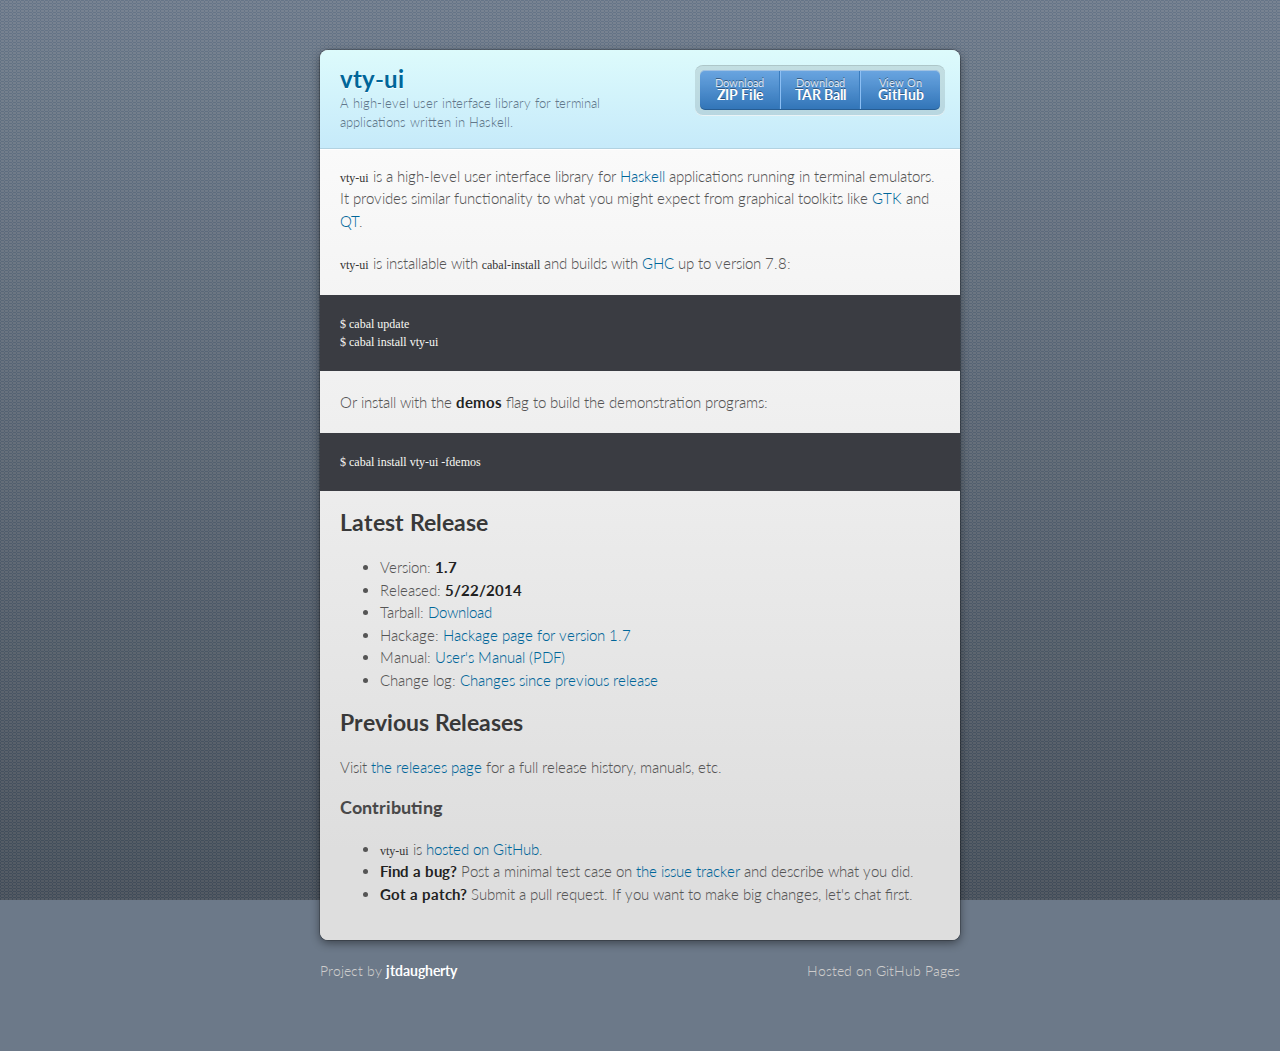
<file: index.html>
<!doctype html>
<html>
  <head>
    <meta charset="utf-8">
    <meta http-equiv="X-UA-Compatible" content="chrome=1">
    <title>vty-ui</title>

    <link rel="stylesheet" href="stylesheets/styles.css">
    <link rel="stylesheet" href="stylesheets/pygment_trac.css">
    <script src="javascripts/scale.fix.js"></script>
    <meta name="viewport" content="width=device-width, initial-scale=1, user-scalable=no">

    <!--[if lt IE 9]>
    <script src="//html5shiv.googlecode.com/svn/trunk/html5.js"></script>
    <![endif]-->
  </head>
  <body>
    <div class="wrapper">
      <header>
        <a href="index.html"><h1>vty-ui</h1></a>
        <p>A high-level user interface library for terminal applications written in Haskell.</p>
        <p class="view">
          <a href="https://github.com/jtdaugherty/vty-ui">
            View the Project on GitHub <small>jtdaugherty/vty-ui</small></a>
        </p>
        <ul>
          <li><a href="https://github.com/jtdaugherty/vty-ui/zipball/master">
              Download <strong>ZIP File</strong></a></li>
          <li><a href="https://github.com/jtdaugherty/vty-ui/tarball/master">
              Download <strong>TAR Ball</strong></a></li>
          <li><a href="https://github.com/jtdaugherty/vty-ui">
              View On <strong>GitHub</strong></a></li>
        </ul>
      </header>
      <section>
        <p>
          <code>vty-ui</code> is a high-level user interface library
          for <a href="http://www.haskell.org/">Haskell</a>
          applications running in terminal emulators.  It provides
          similar functionality to what you might expect from
          graphical toolkits
          like <a href="http://www.gtk.org/">GTK</a>
          and <a href="http://qt.nokia.com/">QT</a>.
        </p>

        <p>
          <code>vty-ui</code> is installable
          with <a href="http://hackage.haskell.org/package/cabal-install"><code>cabal-install</code></a>
          and builds with <a href="http://www.haskell.org/ghc/">GHC</a> up to version 7.8:
        </p>

        <pre>$ cabal update
$ cabal install vty-ui</pre>

        <p>
          Or install with the <strong>demos</strong> flag to build the
          demonstration programs:
        </p>

        <pre>$ cabal install vty-ui -fdemos</pre>

        <h2>Latest Release</h2>

        <ul class="latest-release">
          <li><span>Version:</span> <strong>1.7</strong></li>
          <li><span>Released:</span> <strong>5/22/2014</strong></li>
          <li><span>Tarball:</span> <a href="https://github.com/jtdaugherty/vty-ui/tarball/1.7">Download</a></li>
          <li><span>Hackage:</span> <a href="http://hackage.haskell.org/package/vty-ui-1.7">Hackage page for version 1.7</a></li>
          <li><span>Manual:</span> <a href="manuals/vty-ui-users-manual-1.7.pdf">User's Manual (PDF)</a></li>
          <li><span>Change log:</span> <a href="https://github.com/jtdaugherty/vty-ui/blob/master/CHANGELOG">Changes since previous release</a></li>
        </ul>

        <h2>Previous Releases</h2>

        <p>
          Visit <a href="releases.html">the releases page</a> for a
          full release history, manuals, etc.
        </p>

        <h3>Contributing</h3>

        <ul>
          <li>
            <code>vty-ui</code>
            is <a href="https://github.com/jtdaugherty/vty-ui">hosted on
              GitHub</a>.
          </li>

          <li>
            <strong>Find a bug?</strong>  Post a minimal test case
            on <a href="https://github.com/jtdaugherty/vty-ui/issues">the
              issue tracker</a> and describe what you did.
          </li>

          <li>
            <strong>Got a patch?</strong>  Submit a pull request.  If
            you want to make big changes, let's chat first.
          </li>
        </ul>
      </section>
    </div>
    <footer>
      <p>Project by <a href="https://github.com/jtdaugherty">jtdaugherty</a></p>
      <p>Hosted on GitHub Pages</p>
    </footer>
    <!--[if !IE]><script>fixScale(document);</script><!--<![endif]-->
  </body>
</html>
</file>
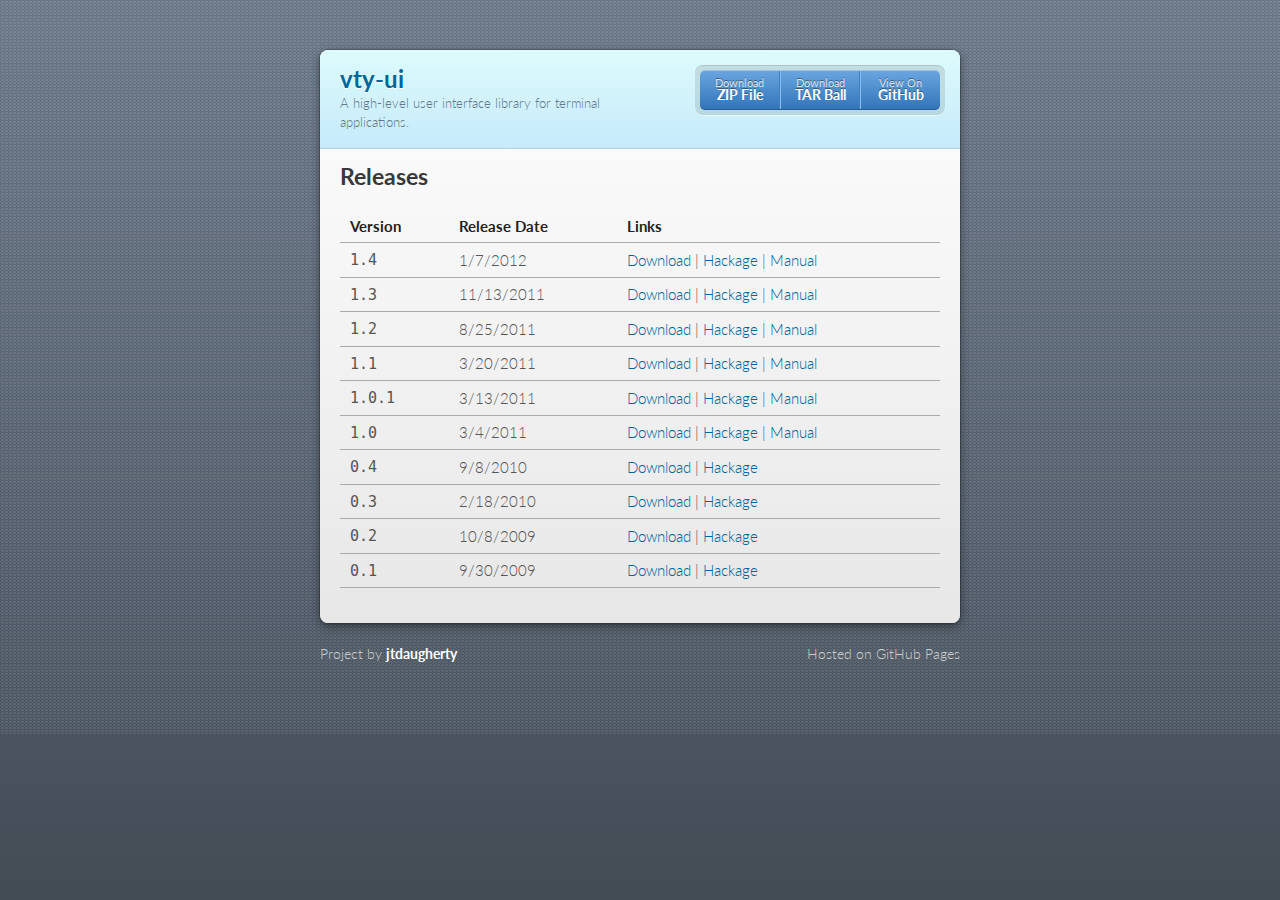
<file: releases.html>
<!doctype html>
<html>
  <head>
    <meta charset="utf-8">
    <meta http-equiv="X-UA-Compatible" content="chrome=1">
    <title>vty-ui</title>

    <link rel="stylesheet" href="stylesheets/styles.css">
    <link rel="stylesheet" href="stylesheets/pygment_trac.css">
    <script src="javascripts/scale.fix.js"></script>
    <meta name="viewport" content="width=device-width, initial-scale=1, user-scalable=no">

    <!--[if lt IE 9]>
    <script src="//html5shiv.googlecode.com/svn/trunk/html5.js"></script>
    <![endif]-->
  </head>
  <body>
    <div class="wrapper">
      <header>
        <a href="index.html"><h1>vty-ui</h1></a>
        <p>A high-level user interface library for terminal applications.</p>
        <p class="view">
          <a href="https://github.com/jtdaugherty/vty-ui">
            View the Project on GitHub <small>jtdaugherty/vty-ui</small></a>
        </p>
        <ul>
          <li><a href="https://github.com/jtdaugherty/vty-ui/zipball/master">
              Download <strong>ZIP File</strong></a></li>
          <li><a href="https://github.com/jtdaugherty/vty-ui/tarball/master">
              Download <strong>TAR Ball</strong></a></li>
          <li><a href="https://github.com/jtdaugherty/vty-ui">
              View On <strong>GitHub</strong></a></li>
        </ul>
      </header>
      <section>
        <h2>Releases</h2>

        <table>
          <tr>
            <th>Version</th>
            <th>Release Date</th>
            <th>Links</th>
          </tr>
          <tr>
            <td><tt>1.4</tt></td>
            <td>1/7/2012</td>
            <td>
              <a href="https://github.com/jtdaugherty/vty-ui/tarball/1.4">Download</a>
              | <a href="http://hackage.haskell.org/package/vty-ui-1.4">Hackage</a>
              | <a href="manuals/vty-ui-users-manual-1.4.pdf">Manual</a>
            </td>
          </tr>
          <tr>
            <td><tt>1.3</tt></td>
            <td>11/13/2011</td>
            <td>
              <a href="https://github.com/jtdaugherty/vty-ui/tarball/1.3">Download</a>
              | <a href="http://hackage.haskell.org/package/vty-ui-1.3">Hackage</a>
              | <a href="manuals/vty-ui-users-manual-1.3.pdf">Manual</a>
            </td>
          </tr>
          <tr>
            <td><tt>1.2</tt></td>
            <td>8/25/2011</td>
            <td>
              <a href="https://github.com/jtdaugherty/vty-ui/tarball/1.2">Download</a>
              | <a href="http://hackage.haskell.org/package/vty-ui-1.2">Hackage</a>
              | <a href="manuals/vty-ui-users-manual-1.2.pdf">Manual</a>
            </td>
          </tr>
          <tr>
            <td><tt>1.1</tt></td>
            <td>3/20/2011</td>
            <td>
              <a href="https://github.com/jtdaugherty/vty-ui/tarball/1.1">Download</a>
              | <a href="http://hackage.haskell.org/package/vty-ui-1.1">Hackage</a>
              | <a href="manuals/vty-ui-users-manual-1.1.pdf">Manual</a>
            </td>
          </tr>
          <tr>
            <td><tt>1.0.1</tt></td>
            <td>3/13/2011</td>
            <td>
              <a href="https://github.com/jtdaugherty/vty-ui/tarball/1.0.1">Download</a>
              | <a href="http://hackage.haskell.org/package/vty-ui-1.0.1">Hackage</a>
              | <a href="manuals/vty-ui-users-manual-1.0.1.pdf">Manual</a>
            </td>
          </tr>
          <tr>
            <td><tt>1.0</tt></td>
            <td>3/4/2011</td>
            <td>
              <a href="https://github.com/jtdaugherty/vty-ui/tarball/1.0">Download</a>
              | <a href="http://hackage.haskell.org/package/vty-ui-1.0">Hackage</a>
              | <a href="manuals/vty-ui-users-manual-1.0.pdf">Manual</a>
            </td>
          </tr>
          <tr>
            <td><tt>0.4</tt></td>
            <td>9/8/2010</td>
            <td>
              <a href="https://github.com/jtdaugherty/vty-ui/tarball/0_4">Download</a>
              | <a href="http://hackage.haskell.org/package/vty-ui-0.4">Hackage</a>
            </td>
          </tr>
          <tr>
            <td><tt>0.3</tt></td>
            <td>2/18/2010</td>
            <td>
              <a href="https://github.com/jtdaugherty/vty-ui/tarball/0_3">Download</a>
              | <a href="http://hackage.haskell.org/package/vty-ui-0.3">Hackage</a>
            </td>
          </tr>
          <tr>
            <td><tt>0.2</tt></td>
            <td>10/8/2009</td>
            <td>
              <a href="https://github.com/jtdaugherty/vty-ui/tarball/0_2">Download</a>
              | <a href="http://hackage.haskell.org/package/vty-ui-0.2">Hackage</a>
            </td>
          </tr>
          <tr>
            <td><tt>0.1</tt></td>
            <td>9/30/2009</td>
            <td>
              <a href="https://github.com/jtdaugherty/vty-ui/tarball/0_1">Download</a>
              | <a href="http://hackage.haskell.org/package/vty-ui-0.1">Hackage</a>
            </td>
          </tr>
        </table>
      </section>
    </div>
    <footer>
      <p>Project by <a href="https://github.com/jtdaugherty">jtdaugherty</a></p>
      <p>Hosted on GitHub Pages</p>
    </footer>
    <!--[if !IE]><script>fixScale(document);</script><!--<![endif]-->
  </body>
</html>
</file>
<file: stylesheets/styles.css>
@import url(https://fonts.googleapis.com/css?family=Lato:300italic,700italic,300,700);
html {
  background: #6C7989;
  background: #6c7989 -webkit-gradient(linear, 50% 0%, 50% 100%, color-stop(0%, #6c7989), color-stop(100%, #434b55)) fixed;
  background: #6c7989 -webkit-linear-gradient(#6c7989, #434b55) fixed;
  background: #6c7989 -moz-linear-gradient(#6c7989, #434b55) fixed;
  background: #6c7989 -o-linear-gradient(#6c7989, #434b55) fixed;
  background: #6c7989 -ms-linear-gradient(#6c7989, #434b55) fixed;
  background: #6c7989 linear-gradient(#6c7989, #434b55) fixed;
}

body {
  padding: 50px 0;
  margin: 0;
  font: 14px/1.5 Lato, "Helvetica Neue", Helvetica, Arial, sans-serif;
  color: #555;
  font-weight: 300;
  background: url('[data-uri]') fixed;
}

.wrapper {
  width: 640px;
  margin: 0 auto;
  background: #DEDEDE;
  -moz-border-radius: 8px;
  -webkit-border-radius: 8px;
  -o-border-radius: 8px;
  -ms-border-radius: 8px;
  -khtml-border-radius: 8px;
  border-radius: 8px;
  -moz-box-shadow: rgba(0, 0, 0, 0.2) 0 0 0 1px, rgba(0, 0, 0, 0.45) 0 3px 10px;
  -webkit-box-shadow: rgba(0, 0, 0, 0.2) 0 0 0 1px, rgba(0, 0, 0, 0.45) 0 3px 10px;
  -o-box-shadow: rgba(0, 0, 0, 0.2) 0 0 0 1px, rgba(0, 0, 0, 0.45) 0 3px 10px;
  box-shadow: rgba(0, 0, 0, 0.2) 0 0 0 1px, rgba(0, 0, 0, 0.45) 0 3px 10px;
}

header, section, footer {
  display: block;
}

a {
  color: #069;
  text-decoration: none;
}

p {
  margin: 0 0 20px;
  padding: 0;
}

strong {
  color: #222;
  font-weight: 700;
}

header {
  -moz-border-radius: 8px 8px 0 0;
  -webkit-border-radius: 8px 8px 0 0;
  -o-border-radius: 8px 8px 0 0;
  -ms-border-radius: 8px 8px 0 0;
  -khtml-border-radius: 8px 8px 0 0;
  border-radius: 8px 8px 0 0;
  background: #C6EAFA;
  background: -webkit-gradient(linear, 50% 0%, 50% 100%, color-stop(0%, #ddfbfc), color-stop(100%, #c6eafa));
  background: -webkit-linear-gradient(#ddfbfc, #c6eafa);
  background: -moz-linear-gradient(#ddfbfc, #c6eafa);
  background: -o-linear-gradient(#ddfbfc, #c6eafa);
  background: -ms-linear-gradient(#ddfbfc, #c6eafa);
  background: linear-gradient(#ddfbfc, #c6eafa);
  position: relative;
  padding: 15px 20px;
  border-bottom: 1px solid #B2D2E1;
}
header h1 {
  margin: 0;
  padding: 0;
  font-size: 24px;
  line-height: 1.2;
  color: #069;
  text-shadow: rgba(255, 255, 255, 0.9) 0 1px 0;
}
header.without-description h1 {
  margin: 10px 0;
}
header p {
  margin: 0;
  color: #61778B;
  width: 300px;
  font-size: 13px;
}
header p.view {
  display: none;
  font-weight: 700;
  text-shadow: rgba(255, 255, 255, 0.9) 0 1px 0;
  -webkit-font-smoothing: antialiased;
}
header p.view a {
  color: #06c;
}
header p.view small {
  font-weight: 400;
}
header ul {
  margin: 0;
  padding: 0;
  list-style: none;
  position: absolute;
  z-index: 1;
  right: 20px;
  top: 20px;
  height: 38px;
  padding: 1px 0;
  background: #5198DF;
  background: -webkit-gradient(linear, 50% 0%, 50% 100%, color-stop(0%, #77b9fb), color-stop(100%, #3782cd));
  background: -webkit-linear-gradient(#77b9fb, #3782cd);
  background: -moz-linear-gradient(#77b9fb, #3782cd);
  background: -o-linear-gradient(#77b9fb, #3782cd);
  background: -ms-linear-gradient(#77b9fb, #3782cd);
  background: linear-gradient(#77b9fb, #3782cd);
  border-radius: 5px;
  -moz-box-shadow: inset rgba(255, 255, 255, 0.45) 0 1px 0, inset rgba(0, 0, 0, 0.2) 0 -1px 0;
  -webkit-box-shadow: inset rgba(255, 255, 255, 0.45) 0 1px 0, inset rgba(0, 0, 0, 0.2) 0 -1px 0;
  -o-box-shadow: inset rgba(255, 255, 255, 0.45) 0 1px 0, inset rgba(0, 0, 0, 0.2) 0 -1px 0;
  box-shadow: inset rgba(255, 255, 255, 0.45) 0 1px 0, inset rgba(0, 0, 0, 0.2) 0 -1px 0;
  width: 240px;
}
header ul:before {
  content: '';
  position: absolute;
  z-index: -1;
  left: -5px;
  top: -4px;
  right: -5px;
  bottom: -6px;
  background: rgba(0, 0, 0, 0.1);
  -moz-border-radius: 8px;
  -webkit-border-radius: 8px;
  -o-border-radius: 8px;
  -ms-border-radius: 8px;
  -khtml-border-radius: 8px;
  border-radius: 8px;
  -moz-box-shadow: rgba(0, 0, 0, 0.2) 0 -1px 0, inset rgba(255, 255, 255, 0.7) 0 -1px 0;
  -webkit-box-shadow: rgba(0, 0, 0, 0.2) 0 -1px 0, inset rgba(255, 255, 255, 0.7) 0 -1px 0;
  -o-box-shadow: rgba(0, 0, 0, 0.2) 0 -1px 0, inset rgba(255, 255, 255, 0.7) 0 -1px 0;
  box-shadow: rgba(0, 0, 0, 0.2) 0 -1px 0, inset rgba(255, 255, 255, 0.7) 0 -1px 0;
}
header ul li {
  width: 79px;
  float: left;
  border-right: 1px solid #3A7CBE;
  height: 38px;
}
header ul li + li {
  width: 78px;
  border-left: 1px solid #8BBEF3;
}
header ul li + li + li {
  border-right: none;
  width: 79px;
}
header ul a {
  line-height: 1;
  font-size: 11px;
  color: #fff;
  color: rgba(255, 255, 255, 0.8);
  display: block;
  text-align: center;
  font-weight: 400;
  padding-top: 6px;
  height: 40px;
  text-shadow: rgba(0, 0, 0, 0.4) 0 -1px 0;
}
header ul a strong {
  font-size: 14px;
  display: block;
  color: #fff;
  -webkit-font-smoothing: antialiased;
}

section {
  padding: 15px 20px;
  font-size: 15px;
  border-top: 1px solid #fff;
  background: -webkit-gradient(linear, 50% 0%, 50% 700, color-stop(0%, #fafafa), color-stop(100%, #dedede));
  background: -webkit-linear-gradient(#fafafa, #dedede 700px);
  background: -moz-linear-gradient(#fafafa, #dedede 700px);
  background: -o-linear-gradient(#fafafa, #dedede 700px);
  background: -ms-linear-gradient(#fafafa, #dedede 700px);
  background: linear-gradient(#fafafa, #dedede 700px);
  -moz-border-radius: 0 0 8px 8px;
  -webkit-border-radius: 0 0 8px 8px;
  -o-border-radius: 0 0 8px 8px;
  -ms-border-radius: 0 0 8px 8px;
  -khtml-border-radius: 0 0 8px 8px;
  border-radius: 0 0 8px 8px;
  position: relative;
}

h1, h2, h3, h4, h5, h6 {
  color: #222;
  padding: 0;
  margin: 0 0 20px;
  line-height: 1.2;
}

p, ul, ol, table, pre, dl {
  margin: 0 0 20px;
}

h1, h2, h3 {
  line-height: 1.1;
}

h1 {
  font-size: 28px;
}

h2 {
  color: #393939;
}

h3, h4, h5, h6 {
  color: #494949;
}

blockquote {
  margin: 0 -20px 20px;
  padding: 15px 20px 1px 40px;
  font-style: italic;
  background: #ccc;
  background: rgba(0, 0, 0, 0.06);
  color: #222;
}

img {
  max-width:100%;
}

code, pre {
  font-family: Monaco, Bitstream Vera Sans Mono, Lucida Console, Terminal;
  color: #333;
  font-size: 12px;
}

pre {
  padding: 20px;
  background: #3A3C42;
  color: #f8f8f2;
  margin: 0 -20px 20px;
  overflow-x:auto;
}
pre code {
  color: #f8f8f2;
}
li pre {
  margin-left: -60px;
  padding-left: 60px;
}

table {
  width: 100%;
  border-collapse: collapse;
}

th, td {
  text-align: left;
  padding: 5px 10px;
  border-bottom: 1px solid #aaa;
}

dt {
  color: #222;
  font-weight: 700;
}

th {
  color: #222;
}

small {
  font-size: 11px;
}

hr {
  border: 0;
  background: #aaa;
  height: 1px;
  margin: 0 0 20px;
}

footer {
  width: 640px;
  margin: 0 auto;
  padding: 20px 0 0;
  color: #ccc;
  overflow: hidden;
}
footer a {
  color: #fff;
  font-weight: bold;
}
footer p {
  float: left;
}
footer p + p {
  float: right;
}

@media print, screen and (max-width: 740px) {
  body {
    padding: 0;
  }

  .wrapper {
    -moz-border-radius: 0;
    -webkit-border-radius: 0;
    -o-border-radius: 0;
    -ms-border-radius: 0;
    -khtml-border-radius: 0;
    border-radius: 0;
    -moz-box-shadow: none;
    -webkit-box-shadow: none;
    -o-box-shadow: none;
    box-shadow: none;
    width: 100%;
  }

  footer {
    -moz-border-radius: 0;
    -webkit-border-radius: 0;
    -o-border-radius: 0;
    -ms-border-radius: 0;
    -khtml-border-radius: 0;
    border-radius: 0;
    padding: 20px;
    width: auto;
  }
  footer p {
    float: none;
    margin: 0;
  }
  footer p + p {
    float: none;
  }
}
@media print, screen and (max-width:580px) {
  header ul {
    display: none;
  }

  header p.view {
    display: block;
  }

  header p {
    width: 100%;
  }
}
@media print {
  header p.view a small:before {
    content: 'at http://github.com/';
  }
}
</file>
<file: stylesheets/pygment_trac.css>
.highlight .hll { background-color: #49483e }
.highlight  { background: #3A3C42; color: #f8f8f2 }
.highlight .c { color: #75715e } /* Comment */
.highlight .err { color: #960050; background-color: #1e0010 } /* Error */
.highlight .k { color: #66d9ef } /* Keyword */
.highlight .l { color: #ae81ff } /* Literal */
.highlight .n { color: #f8f8f2 } /* Name */
.highlight .o { color: #f92672 } /* Operator */
.highlight .p { color: #f8f8f2 } /* Punctuation */
.highlight .cm { color: #75715e } /* Comment.Multiline */
.highlight .cp { color: #75715e } /* Comment.Preproc */
.highlight .c1 { color: #75715e } /* Comment.Single */
.highlight .cs { color: #75715e } /* Comment.Special */
.highlight .ge { font-style: italic } /* Generic.Emph */
.highlight .gs { font-weight: bold } /* Generic.Strong */
.highlight .kc { color: #66d9ef } /* Keyword.Constant */
.highlight .kd { color: #66d9ef } /* Keyword.Declaration */
.highlight .kn { color: #f92672 } /* Keyword.Namespace */
.highlight .kp { color: #66d9ef } /* Keyword.Pseudo */
.highlight .kr { color: #66d9ef } /* Keyword.Reserved */
.highlight .kt { color: #66d9ef } /* Keyword.Type */
.highlight .ld { color: #e6db74 } /* Literal.Date */
.highlight .m { color: #ae81ff } /* Literal.Number */
.highlight .s { color: #e6db74 } /* Literal.String */
.highlight .na { color: #a6e22e } /* Name.Attribute */
.highlight .nb { color: #f8f8f2 } /* Name.Builtin */
.highlight .nc { color: #a6e22e } /* Name.Class */
.highlight .no { color: #66d9ef } /* Name.Constant */
.highlight .nd { color: #a6e22e } /* Name.Decorator */
.highlight .ni { color: #f8f8f2 } /* Name.Entity */
.highlight .ne { color: #a6e22e } /* Name.Exception */
.highlight .nf { color: #a6e22e } /* Name.Function */
.highlight .nl { color: #f8f8f2 } /* Name.Label */
.highlight .nn { color: #f8f8f2 } /* Name.Namespace */
.highlight .nx { color: #a6e22e } /* Name.Other */
.highlight .py { color: #f8f8f2 } /* Name.Property */
.highlight .nt { color: #f92672 } /* Name.Tag */
.highlight .nv { color: #f8f8f2 } /* Name.Variable */
.highlight .ow { color: #f92672 } /* Operator.Word */
.highlight .w { color: #f8f8f2 } /* Text.Whitespace */
.highlight .mf { color: #ae81ff } /* Literal.Number.Float */
.highlight .mh { color: #ae81ff } /* Literal.Number.Hex */
.highlight .mi { color: #ae81ff } /* Literal.Number.Integer */
.highlight .mo { color: #ae81ff } /* Literal.Number.Oct */
.highlight .sb { color: #e6db74 } /* Literal.String.Backtick */
.highlight .sc { color: #e6db74 } /* Literal.String.Char */
.highlight .sd { color: #e6db74 } /* Literal.String.Doc */
.highlight .s2 { color: #e6db74 } /* Literal.String.Double */
.highlight .se { color: #ae81ff } /* Literal.String.Escape */
.highlight .sh { color: #e6db74 } /* Literal.String.Heredoc */
.highlight .si { color: #e6db74 } /* Literal.String.Interpol */
.highlight .sx { color: #e6db74 } /* Literal.String.Other */
.highlight .sr { color: #e6db74 } /* Literal.String.Regex */
.highlight .s1 { color: #e6db74 } /* Literal.String.Single */
.highlight .ss { color: #e6db74 } /* Literal.String.Symbol */
.highlight .bp { color: #f8f8f2 } /* Name.Builtin.Pseudo */
.highlight .vc { color: #f8f8f2 } /* Name.Variable.Class */
.highlight .vg { color: #f8f8f2 } /* Name.Variable.Global */
.highlight .vi { color: #f8f8f2 } /* Name.Variable.Instance */
.highlight .il { color: #ae81ff } /* Literal.Number.Integer.Long */
</file>
